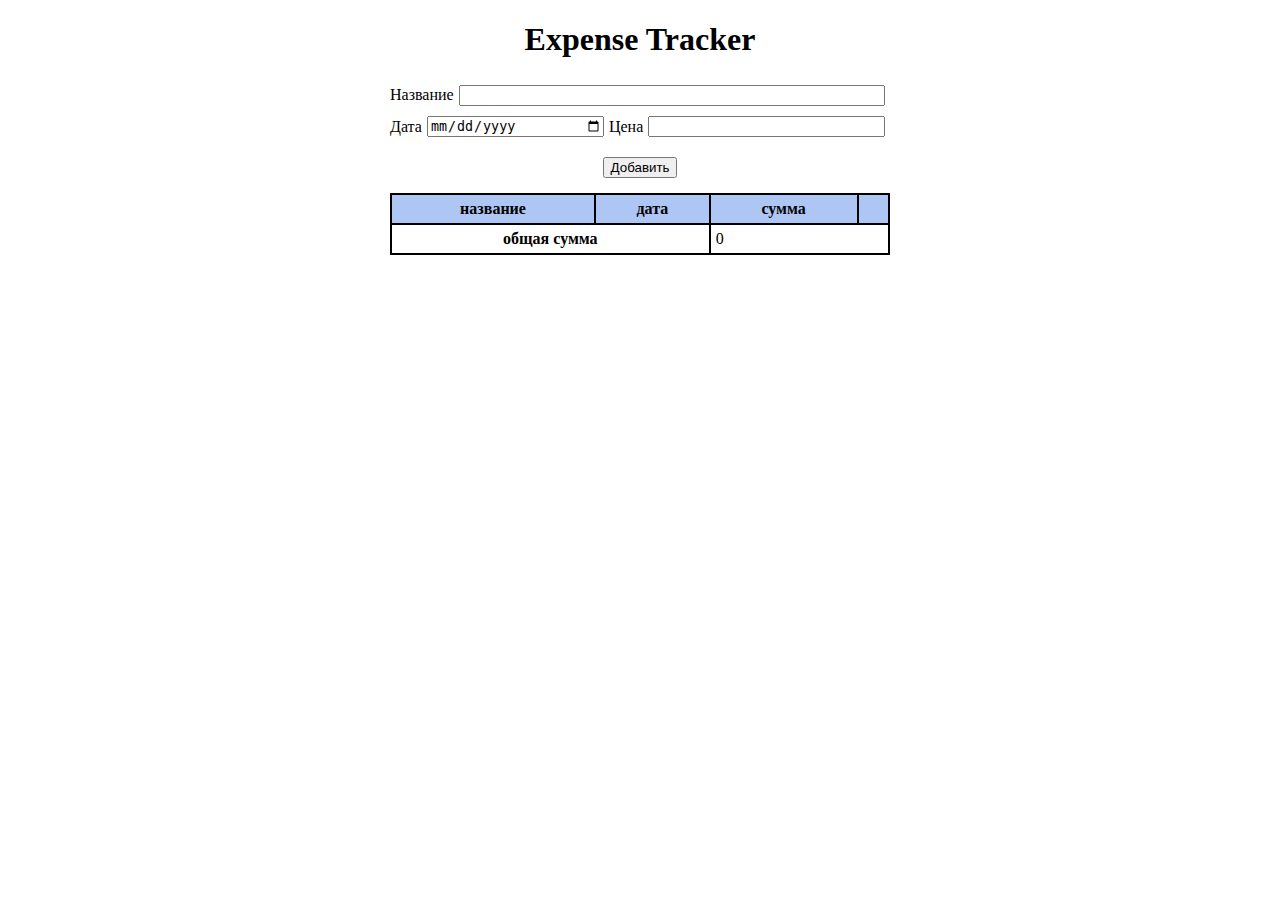
<file: ExpenseTracker/index.html>
<!DOCTYPE html>
<html lang="en">
<head>
    <meta charset="UTF-8">
    <meta http-equiv="X-UA-Compatible" content="IE=edge">
    <meta name="viewport" content="width=device-width, initial-scale=1.0">
    <title>Expense Tracker</title>
    <link rel="stylesheet" href="css/style.css">
    <script src="js/script.js" defer></script>
</head>
<body>
<div class="wrapper">
    <div class="content">
        <h1>Expense Tracker</h1>
        <div class="input-box">
            <label class="name" for="name">Название</label>
            <input type="text" id="name">
            <label class="date" for="date">Дата</label>
            <input type="date" id="date">
            <label class="amount" for="amount">Цена</label>
            <input type="number" id="amount">
        </div>
        <button id="addBtn">Добавить</button>

        <div class="table-box">
        <table border=1>
            <thead>
                <tr>
                    <th>название</th>
                    <th>дата</th>
                    <th>сумма</th>
                    <th></th>
                </tr>
            </thead>
            <tr id="mainTr"></tr>
            <tfoot>
                <tr>
                    <td colspan="2">общая сумма</td>
                    <td colspan="2" id="summTd">0</td>
                </tr>
            </tfoot>
        </table>
        </div>
    </div>
</div>
</body>
</html>
</file>
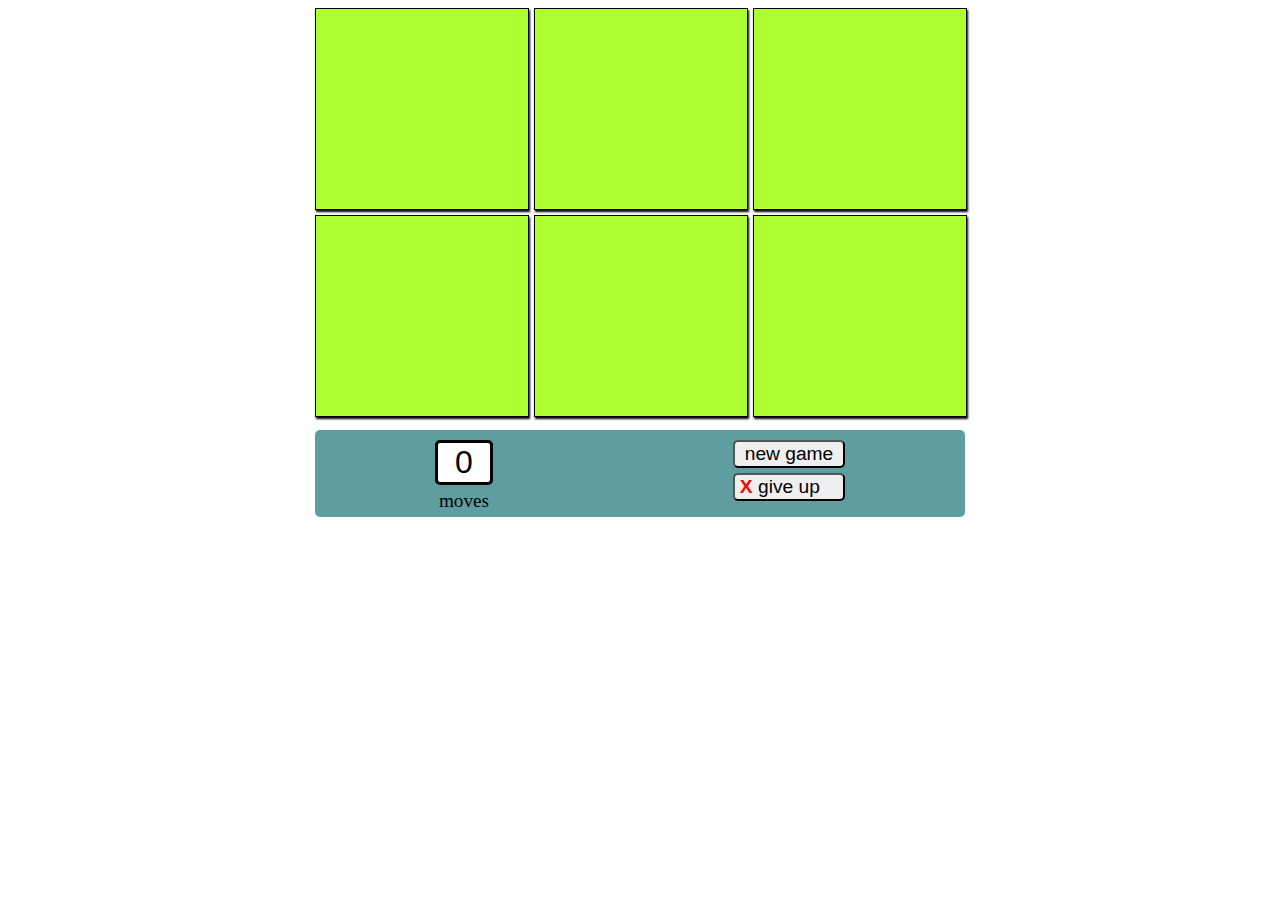
<file: MemoryGame/index.html>
<!DOCTYPE html>
<html lang="en">
<head>
    <meta charset="UTF-8">
    <meta http-equiv="X-UA-Compatible" content="IE=edge">
    <meta name="viewport" content="width=device-width, initial-scale=1.0">
    <title>Memory Card Game</title>
    <link rel="stylesheet" href="css/style.css">
    <!-- <script src="js/script.js" defer></script> -->
</head>
<body>
    <div class="wraper">
        <div class="content">
            <div class="card-box">
                <div class="pic-box">
                    <div class="card" data-pic-name="kura" id="img1"></div>
                </div>
                <div class="pic-box" >
                    <div class="card" data-pic-name="kura" id="img2"></div>
                </div>
                <div class="pic-box" >
                    <div class="card" data-pic-name="mouse" id="img3"></div>
                </div>
                <div class="pic-box">
                    <div class="card" data-pic-name="mouse" id="img4"></div>
                </div>
                <div class="pic-box" >
                    <div class="card" data-pic-name="svin" id="img5"></div>
                </div>
                <div class="pic-box" >
                    <div class="card" data-pic-name="svin" id="img6"></div>
                </div>
            </div>
            <div class="control-box">
                <div class="input-box">
                    <input type="text" id="input" readonly="readonly" value="0">
                    <label for="input">moves</label>
                </div>
                <div class="button-box">
                    <button id="new-game-btn">new game</button>
                    <button id="give-up-btn">give up</button>
                </div>
            </div>

            <!-- popup -->
            <div class="modal" id="modal">
                <button class="modal__close-btn">&times;</button>
                <div class="modal__header">вы справились!</div>
                <div class="moves-count">сделано ходов: 6</div>
                <button class="modal__new-game-btn">новая игра</button>
            </div>
            <div id="overlay"></div>
        </div>
    </div>
    <script src="js/script.js" defer></script> 
</body>
</html>
</file>
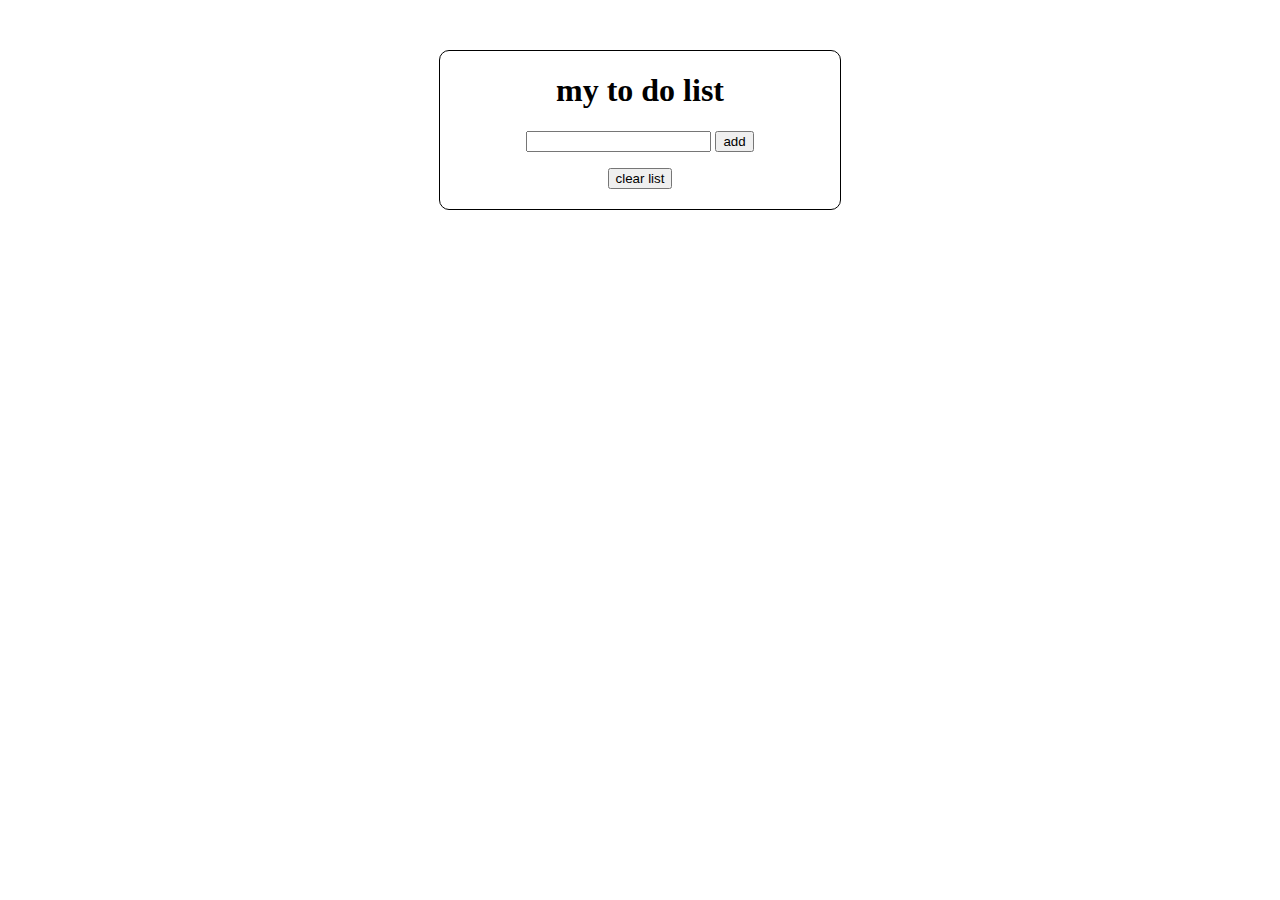
<file: toDoList/index.html>
<!DOCTYPE html>
<html lang="en">
<head>
    <meta charset="UTF-8">
    <meta http-equiv="X-UA-Compatible" content="IE=edge">
    <meta name="viewport" content="width=device-width, initial-scale=1.0">
    <!-- <link rel="stylesheet" href="css/reset.css"> -->
    <link rel="stylesheet" href="css/style.css">
    <script src="js/script.js" defer></script>
    <title>to do list</title>
</head>
<body>
    <div class="content">
        <h1>my to do list</h1>
        <div class="input-box">
            <label for="input"></label>
            <input type="text" id="input">
            <button id="addBtn">add</button>
            <div class="list-box">
                <ul></ul>
            </div>
            <button id="clearList">clear list</button>
        </div>
    </div>
</body>
</html>
</file>
<file: ExpenseTracker/css/style.css>
.content {
    width: 500px;
    margin: 0 auto;
}
.input-box {
    width: 100%;
}
.table-box {
    width: 100%;
}
table {
    width: 100%;
}
input {
    margin: 5px;
    
}
h1 {
    text-align: center;
}
.input-box {
    display: flex;
    flex-flow: row wrap;
    justify-content: space-between;
    align-items: center;
}
#amount {
    flex: 1 1 auto;
}
#date {
    flex: 1 1 auto;
}
#name {
    flex: 2 0 400px;
    position: relative;
}
#addBtn {
    display: block;
    margin: 15px auto;
    text-align: center;
    
}
label {
    position: relative;
}

button {
    cursor: pointer;
}
tfoot > tr > td:first-child {
    text-align: center;
    font-weight: bold;
}
td, th {
    padding: 5px;
}
th {
    background-color: rgb(174, 198, 243);
}
table {
    border-collapse: collapse;
  }
table, th, td {
    border: 2px solid #000;;
}
tr:nth-child(even) {
    background-color: blanchedalmond;
}

label.name.notification::after {
    content: 'заполните это поле';
    background-color: rgb(245, 245, 31);
    padding: 5px 8px;
    border-radius: 5px;
    display: block;
    position: absolute;
    left: 20px;
    bottom: 23px;
    z-index: 5;
    white-space: nowrap;
}
label.name.notification::before {
    content: '';
    position: absolute;
    display: block;
    z-index: 10;
    left: 80px;
    bottom: 4px;
    border: 10px solid black;
    border-color: rgb(245, 245, 31) transparent transparent transparent;
}

label.date.notification::after {
    content: 'заполните это поле';
    background-color: rgb(245, 245, 31);
    padding: 5px 8px;
    border-radius: 5px;
    display: block;
    position: absolute;
    left: 20px;
    bottom: -35px;
    z-index: 5;
    white-space: nowrap;
}
label.date.notification::before {
    content: '';
    position: absolute;
    display: block;
    z-index: 10;
    left: 80px;
    bottom: -8px;
    border: 10px solid black;
    border-color: transparent transparent rgb(245, 245, 31) transparent;
}

label.amount.notification::after {
    content: 'заполните это поле';
    background-color: rgb(245, 245, 31);
    padding: 5px 8px;
    border-radius: 5px;
    display: block;
    position: absolute;
    /* border: 1px solid #000; */
    left: 20px;
    bottom: -35px;
    z-index: 5;
    white-space: nowrap;
}
label.amount.notification::before {
    content: '';
    position: absolute;
    display: block;
    z-index: 10;
    left: 80px;
    bottom: -8px;
    border: 10px solid black;
    border-color:  transparent transparent rgb(245, 245, 31) transparent;
}

/* .notification {
    transform: scale(1);
} */
</file>
<file: MemoryGame/css/style.css>
.wraper {
    width: 100%;
    height: 100%;
}
.content {
    width: 650px;
    margin: auto;
    
} 
.card-box {
    width: 100%;
    display: flex;
    flex-flow: row wrap;
    gap: 7px;
}
.pic-box {
    width: 200px;
    height: 200px;
    flex: 1 1 auto;
    position: relative;
}

.card {
    position: absolute;
    width: 100%;
    height: 100%;
    left: 0;
    top: 0;

    background-position: center;
    background-repeat: no-repeat;
    cursor: pointer;
    border: 1px solid #000;
    box-shadow: 1px 2px 2px black;
    /* transform: rotateY(90deg);
    transition: all ease-out 500ms; */
}
.card::before {
    content: '';
    position: absolute;
    width: 100%;
    height: 100%;
    background-color: greenyellow;
    transform-origin: left;
    transition: all ease-in-out 500ms
}

.card.open {
    cursor: auto;
}
.card.matched {
    transform: rotateY(90deg);
}
.card.open::before {
    transform: rotateY(90deg);
    /* transition: all ease-out 500ms; */
}
.card.close::before {
    transform: rotateY(0deg);
    /* transition: all ease-out 500ms; */
}

.control-box {
    display: flex;
    justify-content: space-around;
    margin-top: 15px;
    background-color: cadetblue;
    padding: 10px 0px 5px;
    border-radius: 5px;
}
.input-box {
    text-align: center;
}
#input {
    width: 3rem;
    font-size: 2rem;
    text-align: center;
    border: solid;
    border-radius: 5px;
    
}

.button-box {
    text-align: center;
}
#give-up-btn {
    display: block;
    margin-top: 5px;
    position: relative;
}
#give-up-btn::before {
    content: 'X ';
    color: red;
    font-weight: bold;
    position: absolute;
    left: .3rem;

}
button {
    font-size: 1.2rem;
    cursor: pointer;
    width: 7rem;
    border-radius: 5px;
}
label {
    display: block;
    margin-top: 5px;
    font-size: 1.2rem;
}


#img1 {
    order: 1;
    background-image: url('../images/kura.jpg');
}

#img2 {
    order: 1;
    background-image: url('../images/kura.jpg');
}
#img3 {
    order: 1;
    background-image: url('../images/mouse.jpg');
}
#img4 {
    order: 1;
    background-image: url('../images/mouse.jpg');
}
#img5 {
    order: 1;
    background-image: url('../images/svin.jpg');
}
#img6 {
    order: 1;
    background-image: url('../images/svin.jpg');
}

/* pop up settings */

.modal {
    display: grid;
    grid-template-rows: 2fr 1fr 1fr;
    box-sizing: border-box;
    position: fixed;
    top: 40%;
    left: 50%;
    transform: translate(-50%, -50%) scale(0);
    transition: 200ms ease-in-out;
    border: 1px solid black;
    border-radius: 5px;
    box-shadow: 0px 0px 8px black;
    z-index: 10;
    background-color: blanchedalmond;
    width: 250px;
    height: 125px;
    padding-bottom: 5px;
  }
  
  .modal.active {
    transform: translate(-50%, -50%) scale(1);
  }
  
  .modal__header {
    font-size: 1.25rem;
    text-transform: uppercase;
    font-weight: bold;
    color: brown;
    /* margin: auto; */
    align-self: end;
    justify-self: center;
    padding-bottom: .5rem;
  }

  .moves-count {
    margin: auto;
    font-size: 1.2rem;
  }
  
  .modal__close-btn {
    position: absolute;
    width: auto;
    right: 0;
    cursor: pointer;
    border: none;
    outline: none;
    background: none;
    font-size: 1.5rem;
    font-weight: bold;
    
  }

  .modal__new-game-btn {
    font-size: 1.1rem;
    border-radius: 5px;
    width: 60%;
    margin: auto;
    cursor: pointer;
    background-color: lavenderblush;
  }
  
  #overlay {
    position: fixed;
    top: 0;
    left: 0;
    right: 0;
    bottom: 0;
    background-color: rgba(0, 0, 0, .3);
    opacity: 0;
    transition: 200ms ease-in-out;
    pointer-events: none;
  }

  #overlay.active {
    opacity: 1;
    pointer-events: all;
  }
</file>
<file: toDoList/css/style.css>
.content {
    text-align: center;
    width: 400px;
    border: 1px solid #000;
    border-radius: 10px;
    padding-bottom: 20px;
    margin: 50px auto;
}
button {
    cursor: pointer;
}
ul li {
    list-style: none;
    display: flex;
    margin-right: 40px;
    margin-bottom: 5px;
}
li span {
    /* color: red; */
    margin-right: auto;
}
li button {
    margin-right: 5px;
}
.comlete {
    text-decoration: line-through;
}
.important {
    font-weight: bold;
}
</file>
